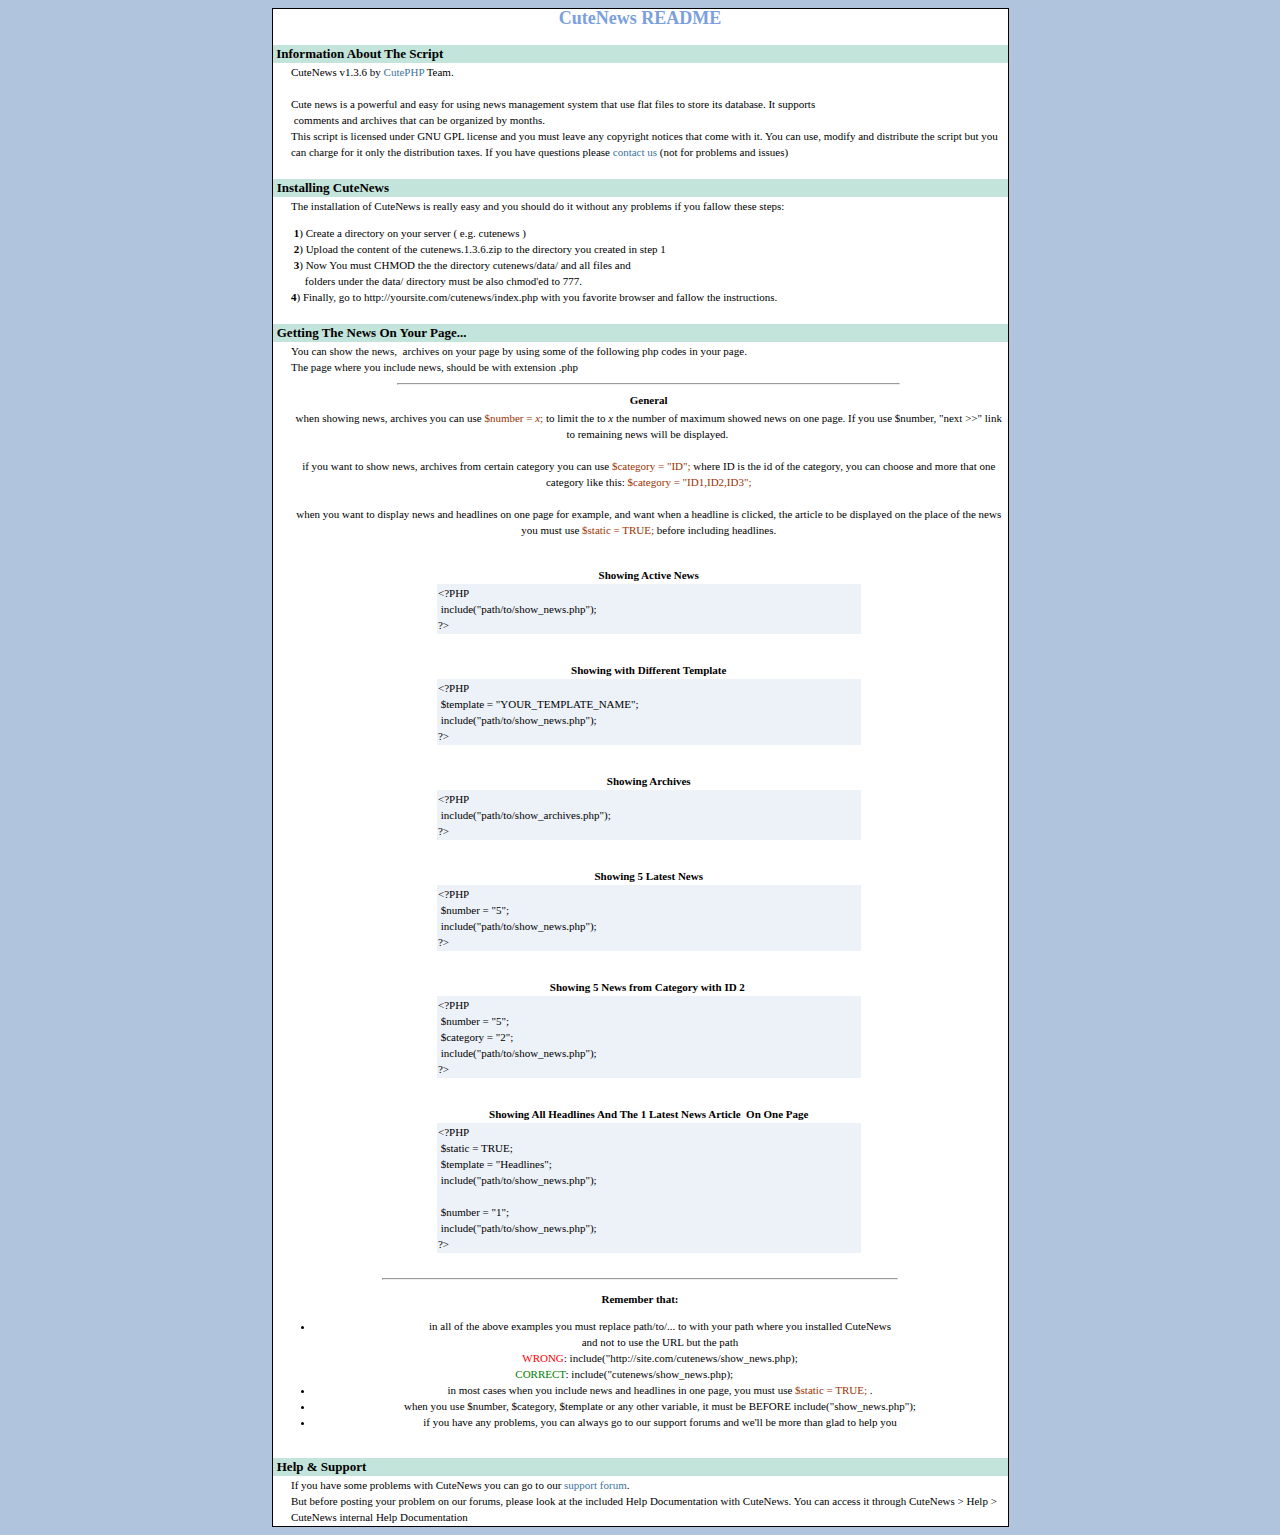
<file: news/README.htm>
<html><head><title>CuteNews README</title>
<meta content="text/html; charset=iso-8859-1" http-equiv=Content-Type>
<style type=text/css>

A:link    { color:#3E749F; text-decoration:none}
A:visited { color:#3E749F; text-decoration:none}
A:hover   { color:#3E749F; text-decoration:underline}
A:active  { color:#3E749F; text-decoration:underline}

A.menu:hover, A.menu:active{ color:black; text-decoration:none}
A.menu:link, A.menu:visited{ color:#305367; text-decoration:none}

BODY {
        COLOR: #000000; FONT-FAMILY: verdana; FONT-SIZE: 11px; LINE-HEIGHT: 16px
}
P {
        COLOR: #000000; FONT-FAMILY: verdana; FONT-SIZE: 11px; LINE-HEIGHT: 16px
}
LI {
        COLOR: #000000; FONT-FAMILY: verdana; FONT-SIZE: 11px; LINE-HEIGHT: 16px
}
TD {
        COLOR: #000000; FONT-FAMILY: verdana; FONT-SIZE: 11px; LINE-HEIGHT: 16px
}
</STYLE>
</head>
<body aLink=#cccccc bgColor=lightsteelblue link=#333333 vLink=#555555>
<!DOCTYPE HTML PUBLIC "-//W3C//DTD HTML 4.0 Transitional//EN">
<table align=center border=0 cellPadding=1 cellSpacing=0 width=733 height="1">
  <tbody>
  <tr>
    <td bgColor=#000000 width="744" height="1">

      <table border=0 cellSpacing=0 width="735" height="1">
        <tbody>
        <tr>
          <td bgColor=#ffffff width="731" colspan="4" align="center" valign="top" height="18">
            <b><font size="4" color="#7BA0DD">CuteNews README</font></b></td></tr>
        <tr>
          <td bgColor=#ffffff width="731" valign="top" align="center" height="4" colspan="4">


&nbsp;

            </td>
        </tr>
        <tr>
          <td bgColor=#C2E4DB width="731" valign="top" align="center" height="6" colspan="4">


<p align="left">&nbsp;<font size="2"><b>Information About The Script</b></font>

            </td>
        </tr>
        <tr>
          <td bgColor=#ffffff width="10" valign="top" align="center" height="9">


&nbsp;

            </td>
          <td bgColor=#ffffff width="721" valign="top" align="center" height="9" colspan="3">


<p align="left">CuteNews v1.3.6 by <a href="http://cutephp.com">CutePHP</a>
Team.<br />
<br />
Cute news is a powerful and easy for using news management system that use flat files to store its database. It supports<br />
&nbsp;comments and archives that can be organized by months.<br />
This script is licensed under GNU GPL license and you must leave any copyright
notices that come with it. You can use, modify and distribute the script but you
can charge for it only the distribution taxes. If you have questions please&nbsp;<a href="mailto:support%20[at]%20cutephp.com">contact us</a> (not for
problems and issues)

            </td>
        </tr>
        <tr>
          <td bgColor=#ffffff width="731" valign="top" align="center" height="8" colspan="4">


&nbsp;

            </td>
        </tr>
        <tr>
          <td bgColor=#C2E4DB width="731" valign="top" align="center" height="8" colspan="4">


<p align="left"><font size="2">&nbsp;<b>Installing CuteNews</b></font>

            </td>
        </tr>
        <tr>
          <td bgColor=#ffffff width="12" valign="top" align="center" height="7">


&nbsp;

            </td>
          <td bgColor=#ffffff width="719" valign="top" align="center" height="7" colspan="3">


<p align="left">The installation of CuteNews is really easy and you should do it
without any problems if you fallow these steps:</p>
<p align="left">&nbsp;<b>1</b>) Create a directory on your server ( e.g.
cutenews )<br />
&nbsp;<b>2</b>) Upload the content of the cutenews.1.3.6.zip to the directory you
created in step 1<br />
&nbsp;<b>3</b>) Now You must CHMOD the the directory cutenews/data/ and all files and&nbsp;<br>
&nbsp;&nbsp;&nbsp;&nbsp; folders under the data/&nbsp;directory must be also
chmod'ed to 777.<br>
<b>4</b>) Finally, go to http://yoursite.com/cutenews/index.php
with you favorite browser and fallow the instructions.

            </td>
        </tr>
        <tr>
          <td bgColor=#ffffff width="731" valign="top" align="center" height="5" colspan="4">


&nbsp;

            </td>
        </tr>
        <tr>
          <td bgColor=#C2E4DB width="731" valign="top" align="center" height="13" colspan="4">


<p align="left"><font size="2"><b>&nbsp;Getting The News On Your Page...</b></font>

            </td>
        </tr>
        <tr>
          <td bgColor=#ffffff width="14" valign="top" align="center" height="1" rowspan="17">


&nbsp;

            </td>
          <td bgColor=#ffffff width="717" valign="top" align="center" height="7" colspan="3">


<p align="left">You can show the news,&nbsp; archives on your page by using
some of the following php codes in your page.&nbsp;<br />
The page where you include news, should be with extension .php

            </td>
        </tr>
        <tr>
          <td bgColor=#ffffff width="717" valign="top" align="center" height="9" colspan="3">


<hr width="70%">

            </td>
        </tr>
        <tr>
          <td bgColor=#ffffff width="717" valign="top" align="center" height="10" colspan="3">


<p align="center"><b>General</b>

            </td>
        </tr>
        <tr>
          <td bgColor=#ffffff width="717" valign="top" align="center" height="10" colspan="3">


when showing news, archives you can use <font color="#993300">$number =
<i>x</i>; </font>to limit the to <i>x</i> the number of maximum showed news on
one page. If you use $number, &quot;next &gt;&gt;&quot; link to remaining news
will be displayed.&nbsp;<br>
<br>
if you want to show news, archives from certain category you can use <font color="#993300">$category
= &quot;ID&quot;; </font>where ID is the id of the category, you can choose and more that
one category like this: <font color="#993300">$category =
&quot;ID1,ID2,ID3&quot;;</font><br />
<br />
when you want to display news and headlines on one page for example, and want when a headline
is clicked, the article to be displayed on the place of the news you must use <font color="#993300">$static
= TRUE; </font>before including headlines.

            </td>
        </tr>
        <tr>
          <td bgColor=#ffffff width="717" valign="top" align="center" height="10" colspan="3">


&nbsp;
<p><b>Showing Active News</b>

            </td>
        </tr>
        <tr>
          <td bgColor=#ffffff width="20%" valign="top" align="center" height="10">


&nbsp;

            </td>
          <td bgColor=#EDF1F8 width="326" valign="top" align="center" height="10">


<p align="left">&lt;?PHP<br />
&nbsp;include(&quot;path/to/show_news.php&quot;);<br />
?&gt;

            </td>
          <td bgColor=#ffffff width="20%" valign="top" align="center" height="10">


&nbsp;

            </td>
        </tr>
        <tr>
          <td bgColor=#ffffff width="717" valign="top" align="left" height="6" colspan="3">


&nbsp;
<p align="center"><b>Showing with Different Template</b>

            </td>
        </tr>
        <tr>
          <td bgColor=#ffffff valign="top" align="center" height="8">


&nbsp;

            </td>
          <td bgColor=#EDF1F8 width="329" valign="top" align="left" height="8">


&lt;?PHP<br>
&nbsp;$template = &quot;YOUR_TEMPLATE_NAME&quot;;<br />
&nbsp;include(&quot;path/to/show_news.php&quot;);<br />
?&gt;

            </td>
          <td bgColor=#ffffff valign="top" align="left" height="8">


&nbsp;

            </td>
        </tr>
        <tr>
          <td bgColor=#ffffff width="717" valign="top" align="left" height="7" colspan="3">


&nbsp;
<p align="center"><b>Showing Archives</b>

            </td>
        </tr>
        <tr>
          <td bgColor=#ffffff valign="top" align="center" height="6">


&nbsp;

            </td>
          <td bgColor=#EDF1F8 width="330" valign="top" align="left" height="6">


&lt;?PHP<br />
&nbsp;include(&quot;path/to/show_archives.php&quot;);<br />
?&gt;

            </td>
          <td bgColor=#ffffff valign="top" align="left" height="6">


&nbsp;

            </td>
        </tr>
        <tr>
          <td bgColor=#ffffff width="717" valign="top" align="left" height="10" colspan="3">


&nbsp;
<p align="center"><b>Showing 5 Latest News</b>

            </td>
        </tr>
        <tr>
          <td bgColor=#ffffff valign="top" align="center" height="6">


&nbsp;

            </td>
          <td bgColor=#EDF1F8 width="330" valign="top" align="left" height="6">


&lt;?PHP<br />
&nbsp;$number = &quot;5&quot;;<br />
&nbsp;include(&quot;path/to/show_news.php&quot;);<br />
?&gt;

            </td>
          <td bgColor=#ffffff valign="top" align="left" height="6">


&nbsp;

            </td>
        </tr>
        <tr>
          <td bgColor=#ffffff width="717" valign="top" align="left" height="6" colspan="3">


&nbsp;
<p align="center"><b>Showing 5 News from Category with ID 2&nbsp;</b>

            </td>
        </tr>
        <tr>
          <td bgColor=#ffffff valign="top" align="center" height="4">


&nbsp;

            </td>
          <td bgColor=#EDF1F8 width="330" valign="top" align="left" height="4">


&lt;?PHP<br />
&nbsp;$number = &quot;5&quot;;<br>
&nbsp;$category = &quot;2&quot;;<br />
&nbsp;include(&quot;path/to/show_news.php&quot;);<br />
?&gt;

            </td>
          <td bgColor=#ffffff valign="top" align="left" height="4">


&nbsp;

            </td>
        </tr>
        <tr>
          <td bgColor=#ffffff width="717" valign="top" align="left" height="2" colspan="3">


&nbsp;

<p align="center"><b>Showing All Headlines And The 1 Latest News Article&nbsp; On
One Page</b>

            </td>
        </tr>
        <tr>
          <td bgColor=#ffffff valign="top" align="center" height="7">


&nbsp;

            </td>
          <td bgColor=#EDF1F8 width="330" valign="top" align="center" height="7">


<p align="left">


&lt;?PHP<br />
&nbsp;$static = TRUE;<br>
&nbsp;$template = &quot;Headlines&quot;;<br />
&nbsp;include(&quot;path/to/show_news.php&quot;);<br />
<br />
&nbsp;$number = &quot;1&quot;;<br />
&nbsp;include(&quot;path/to/show_news.php&quot;);<br />
?&gt;

            </td>
          <td bgColor=#ffffff valign="top" align="center" height="7">


&nbsp;

            </td>
        </tr>
        <tr>
          <td bgColor=#ffffff width="711" valign="top" align="center" height="9" colspan="3">


&nbsp;

            </td>
        </tr>
        <tr>
          <td bgColor=#ffffff width="731" valign="top" align="center" height="12" colspan="4">


<hr width="70%">

<p><b>Remember that:</b></p>
<ul>
  <li>in all of the above examples you must replace path/to/... to with your
    path where you installed CuteNews<br>
    and not to use the URL but the path<br>
    <font color="#FF0000">WRONG</font>: include(&quot;http://site.com/cutenews/show_news.php);<br>
    <font color="#008000">CORRECT</font>: include(&quot;cutenews/show_news.php);&nbsp;&nbsp;&nbsp;&nbsp;&nbsp;&nbsp;&nbsp;&nbsp;&nbsp;&nbsp;&nbsp;&nbsp;&nbsp;&nbsp;&nbsp;&nbsp;&nbsp;&nbsp;&nbsp;&nbsp;&nbsp;&nbsp;&nbsp;&nbsp;&nbsp;&nbsp;</li>
  <li>in most cases when you include news and headlines in one page, you must
    use <font color="#993300">$static = TRUE; </font>.</li>
  <li>when you use $number, $category, $template or any other variable, it must
    be BEFORE include(&quot;show_news.php&quot;);</li>
  <li>if you have any problems, you can always go to our support forums and
    we'll be more than glad to help you<br />
    &nbsp;</li>
</ul>

            </td>
        </tr>
        <tr>
          <td bgColor=#C2E4DB width="731" valign="top" align="center" height="4" colspan="4">


<p align="left"><b><font size="2">&nbsp;Help &amp; Support</font></b>

            </td>
        </tr>
        <tr>
          <td bgColor=#ffffff width="16" valign="top" align="center" height="9">


&nbsp;

            </td>
          <td bgColor=#ffffff width="715" valign="top" align="center" height="9" colspan="3">


<p align="left">If you have some problems with CuteNews you can go to our<a href="http://cutephp.com/forum/" target="_blank">
support forum</a>.<br>
But before posting your problem on our forums, please look at the included Help
Documentation with CuteNews. You can access it through CuteNews &gt; Help &gt; CuteNews internal Help Documentation

            </td>
        </tr>
        </tbody></table></td></tr></tbody></table>
</body></html>
</file>
